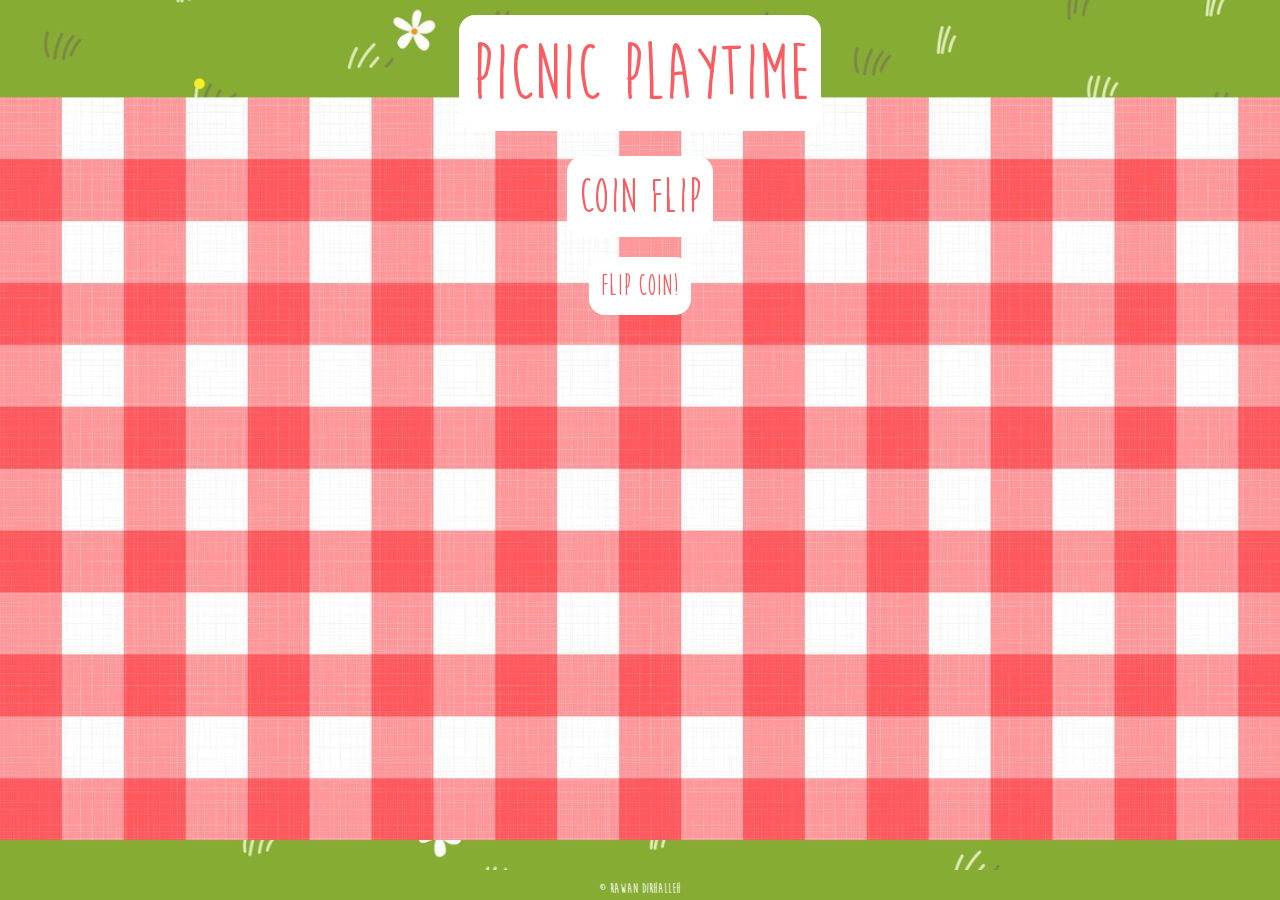
<file: Coin_Flip.html>
<!DOCTYPE html>
<html lang="en">
    <head>
        <meta charset="UTF-8">
        <meta name="viewport" content="width=device-width, initial-scale=1.0">
        <title>Tic Tac Toe</title>
        <link rel="stylesheet" href="style.css">
    </head>
    <body>
        <div id="PicnicTitle">
            <header>
                <a href="index.html" id="homeLink">
                    <h1 class="siteTitle" alt="Picnic Playtime" title="Picnic Playtime"> Picnic Playtime </h1>
                </a>
            </header>
        </div>

        <!-- Grass with flowers image by Annandistock found on iStock (https://www.istockphoto.com/vector/lawn-grass-seamless-in-summer-vector-cartoon-nature-green-field-texture-cute-meadow-gm1365764072-436522086)-->
        <!-- Picnic blanket image by chaluk found on iStock (https://www.istockphoto.com/vector/vector-linen-gingham-checkered-blanket-tablecloth-seamless-white-red-cloth-table-gm932132866-255483648)-->
        <img src="img/Background2.jpg" alt="Grass and Picnic Blanket" class = HomeBackground>

        <main>
            <div id="Coin_Flip" class="gameSection">
                <div id="Coin_Flip" class="gameSection">
                    <h2> Coin Flip </h2>
                    <button id="FlipCoinButton">Flip coin!</button>
                    <div id="coinResult"></div>
                </div>
            </div>
        </main>

    <footer>
        <p>
            &copy; Rawan Dirhalleh
        </p>
    </footer>
    <script src="CoinFlip_script.js"></script>
</body>
</html>
</file>
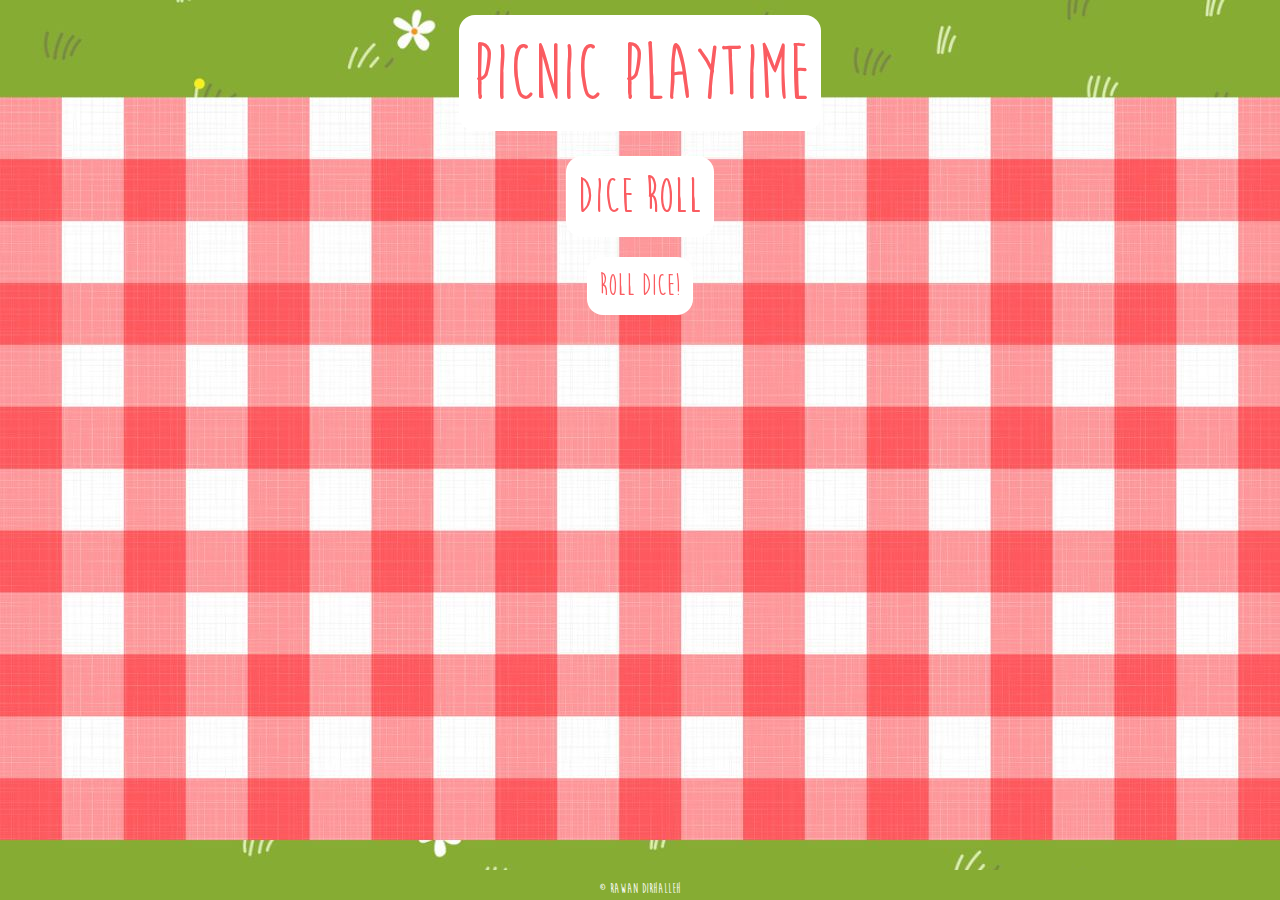
<file: Dice_Roll.html>
<!DOCTYPE html>
<html lang="en">
    <head>
        <meta charset="UTF-8">
        <meta name="viewport" content="width=device-width, initial-scale=1.0">
        <title>Tic Tac Toe</title>
        <link rel="stylesheet" href="style.css">
    </head>
    <body>
        <div id="PicnicTitle">
            <header>
                <a href="index.html" id="homeLink">
                    <h1 class="siteTitle" alt="Picnic Playtime" title="Picnic Playtime"> Picnic Playtime </h1>
                </a>
            </header>
        </div>

        <!-- Grass with flowers image by Annandistock found on iStock (https://www.istockphoto.com/vector/lawn-grass-seamless-in-summer-vector-cartoon-nature-green-field-texture-cute-meadow-gm1365764072-436522086)-->
        <!-- Picnic blanket image by chaluk found on iStock (https://www.istockphoto.com/vector/vector-linen-gingham-checkered-blanket-tablecloth-seamless-white-red-cloth-table-gm932132866-255483648)-->
        <img src="img/Background2.jpg" alt="Grass and Picnic Blanket" class = HomeBackground>

        <main>
            <div id="Dice_Roll" class="gameSection">
                <h2> Dice Roll </h2>
                <button id="RollDiceButton">Roll dice!</button>
                <div id="diceResult"></div>
            </div>
        </main>

    <footer>
        <p>
            &copy; Rawan Dirhalleh
        </p>
    </footer>
    <script src="DiceRoll_script.js"></script>
</body>
</html>
</file>
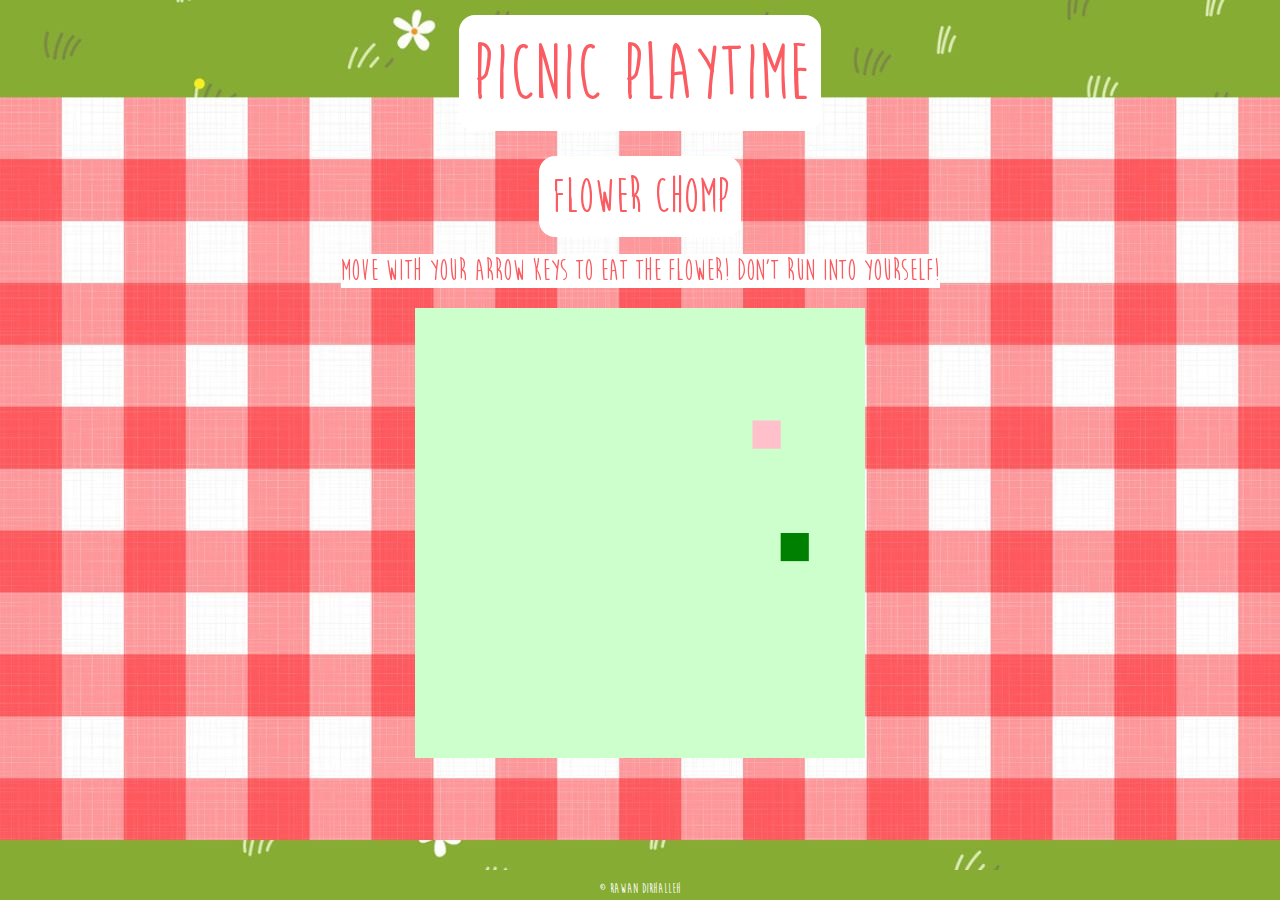
<file: Flower_Chomp.html>
<!DOCTYPE html>
<html lang="en">
    <head>
        <meta charset="UTF-8">
        <meta name="viewport" content="width=device-width, initial-scale=1.0">
        <title>Tic Tac Toe</title>
        <link rel="stylesheet" href="style.css">
    </head>
    <body>
        <div id="PicnicTitle">
            <header>
                <a href="index.html" id="homeLink">
                    <h1 class="siteTitle" alt="Picnic Playtime" title="Picnic Playtime"> Picnic Playtime </h1>
                </a>
            </header>
        </div>

        <!-- Grass with flowers image by Annandistock found on iStock (https://www.istockphoto.com/vector/lawn-grass-seamless-in-summer-vector-cartoon-nature-green-field-texture-cute-meadow-gm1365764072-436522086)-->
        <!-- Picnic blanket image by chaluk found on iStock (https://www.istockphoto.com/vector/vector-linen-gingham-checkered-blanket-tablecloth-seamless-white-red-cloth-table-gm932132866-255483648)-->
        <img src="img/Background2.jpg" alt="Grass and Picnic Blanket" class = HomeBackground>

        <main>
            <div id="Flower_Chomp" class="gameSection">
                <h2> Flower Chomp </h2>
                <p> Move with your arrow keys to eat the flower! Don't run into yourself!</p>

                <!--This code is adapted from the Snake Game implementation by Pleiterson.
                Original code repository: https://github.com/Pleiterson/snake-game-javascript
                License: MIT License (included in repository)-->
                <canvas id="caterpillar" width="512" height="512"></canvas>
            </div>
        </main>

    </body>
    <footer>
        <p>
            &copy; Rawan Dirhalleh
        </p>
    </footer>
    <script src="FlowerChomp_script.js"></script>
</body>
</html>
</file>
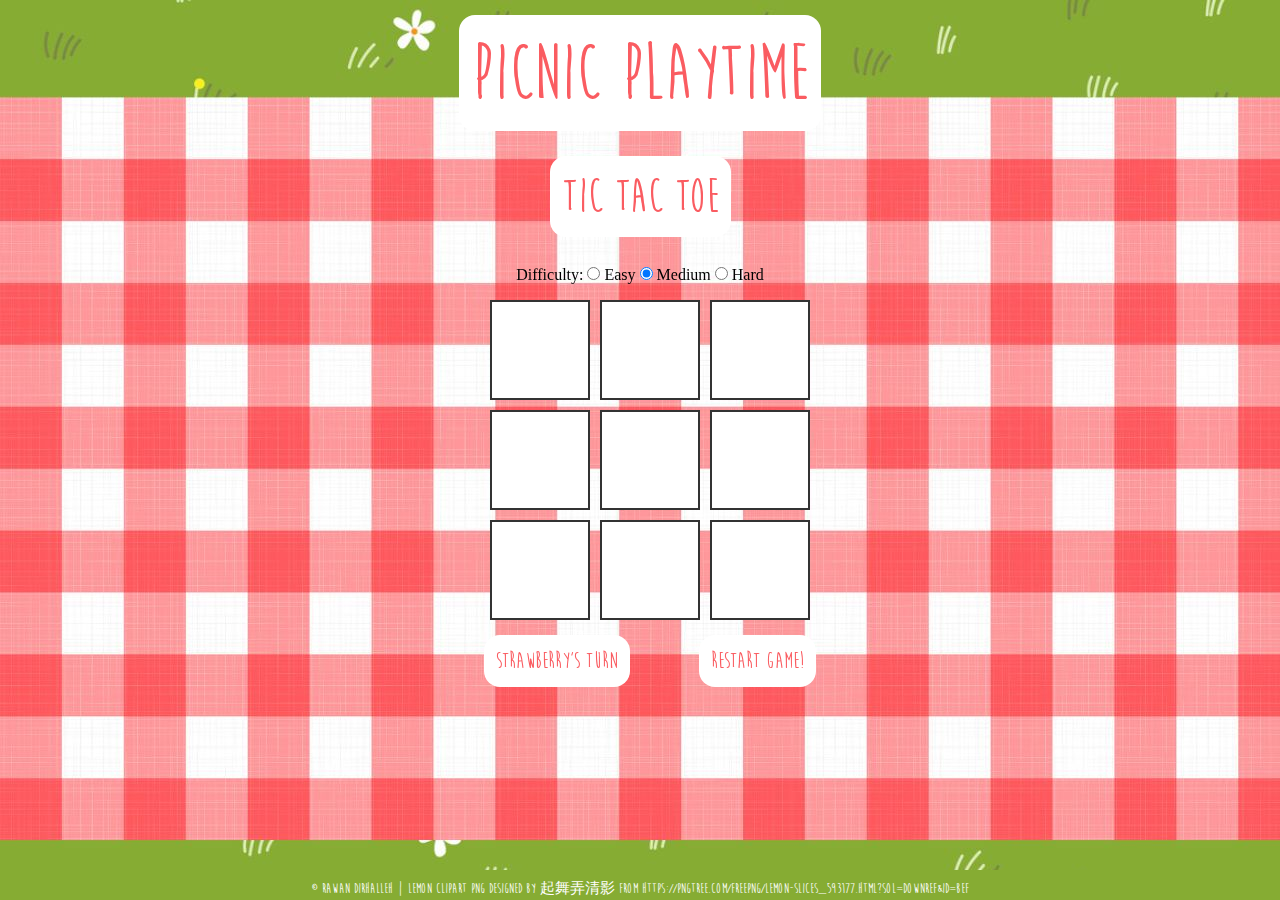
<file: Tic_Tac_Toe.html>
<!DOCTYPE html>
<html lang="en">
    <head>
        <meta charset="UTF-8">
        <meta name="viewport" content="width=device-width, initial-scale=1.0">
        <title>Tic Tac Toe</title>
        <link rel="stylesheet" href="style.css">
    </head>
    <body>
        
        <div id="PicnicTitle">
            <header>
                <a href="index.html" id="homeLink">
                    <h1 class="siteTitle" alt="Picnic Playtime" title="Picnic Playtime"> Picnic Playtime </h1>
                </a>
            </header>
        </div>

        <!-- Grass with flowers image by Annandistock found on iStock (https://www.istockphoto.com/vector/lawn-grass-seamless-in-summer-vector-cartoon-nature-green-field-texture-cute-meadow-gm1365764072-436522086)-->
        <!-- Picnic blanket image by chaluk found on iStock (https://www.istockphoto.com/vector/vector-linen-gingham-checkered-blanket-tablecloth-seamless-white-red-cloth-table-gm932132866-255483648)-->
        <img src="img/Background2.jpg" alt="Grass and Picnic Blanket" class = HomeBackground>

        <main>
            
            <!--This code is adapted from the Tic Tac Toe implementation by Professor Posnett.-->
            <div id="Tic_Tac_Toe" class="gameSection">
                <h2>Tic Tac Toe</h2>
                <!-- Area for user to select game difficuly -->
                <div id="difficultySelection">
                    <label for="easy">Difficulty:</label>
                    <!-- Radio buttons ensure only 1 option is chosen at a time -->
                    <input type="radio" name="level" id="easy" value="easy"> Easy
                    <input type="radio" name="level" id="medium" value="medium" checked> Medium
                    <input type="radio" name="level" id="hard" value="hard"> Hard
                </div>
                <div id="gameBoard" class="board">
                    <!-- Creating 9 cells for the Tic Tac Toe grid -->
                    <button class="cell" data-cell-index="0"></button>
                    <button class="cell" data-cell-index="1"></button>
                    <button class="cell" data-cell-index="2"></button>
                    <button class="cell" data-cell-index="3"></button>
                    <button class="cell" data-cell-index="4"></button>
                    <button class="cell" data-cell-index="5"></button>
                    <button class="cell" data-cell-index="6"></button>
                    <button class="cell" data-cell-index="7"></button>
                    <button class="cell" data-cell-index="8"></button>
                </div>
                <div class="resultContainer">
                    <!-- Notifies user of their turn and game end results -->
                    <div id="resultDisplay"> Strawberry's turn </div>
                    <!-- User can press to restart game at currently-selected difficulty -->
                    <button id="restartButton" onclick="restartGame()">Restart Game!</button>
                </div>
            </div>

        </main>

    </body>
    <footer>
        <p>
            &copy; Rawan Dirhalleh | lemon clipart PNG Designed By 起舞弄清影 from https://pngtree.com/freepng/lemon-slices_593177.html?sol=downref&id=bef
        </p>
    </footer>
    <script src="TicTacToe_script.js"></script>

</html>
</file>
<file: style.css>
@font-face {
    font-family: 'MoonFlowerBold';
    src: url('font/MoonFlowerBold-MVppp.ttf') format('truetype');
    font-weight: bold;
}

body, html {
    display: flex;
    flex-direction: column;
    justify-content: flex-start;
    align-items: center;
    height: 100%;
    margin: 0;
    padding: 0;
    overflow: hidden;
}

.HomeBackground {
    background-size: cover;
    background-position: center;
    position: fixed;
    top: 0;
    left: 0;
    right: 0;
    bottom: 0;
    z-index: -1;
}

.siteTitle {               
    font-size: 80px;
    font-family: 'MoonFlowerBold';
    text-align: center;
    background-color: white;
    color: #fa5c61;
    font-weight: 200;
    z-index: 10;
    border-radius: 16px;
    width: fit-content;
    padding: 12px;
    margin: 15px auto;
    max-width: 100%;
    display: flex;
}


.icons {
    display: grid;
    grid-template-columns: repeat(2, 1fr);
    justify-content: center;
    align-items: center;
    width: 100%;
    margin: 0 auto;
    z-index: 3;
    box-sizing: border-box;
}

.iconObject {
    display: flex;
    flex-direction: column;
    justify-content: center;
    align-items: center;
    background-color: white;
    border-radius: 16px;
    max-width: 240px;
    margin: 20px;
    padding: 20px;
    box-sizing: border-box;
    z-index: 5;
    transition: transform 0.3s;
}

.iconObject a {
    display:flex;
    justify-content: center;   
}

.icons img {
    width: 50%;
    margin: auto;
}

.iconObject:hover {
    transform: scale(1.1);
}

p {
    color: #fa5c61;
    font-family: 'MoonFlowerBold';
    font-size: 40px;
    margin-bottom: 10px;
}

a, a:hover, a:active, a:visited {
    color: white;
}

footer {
    text-align: center;          
    background-color: #86ac33; 
    color: white;                
    width: 100%;     
    height: 30px;            
    position: fixed;           
    bottom: 0px;   
    line-height: 50px;           
}

footer p {
    font-size: 15px;
    color: white;
    margin: -7px;
}

/* Tic Tac Toe */
/*This code is adapted from the Tic Tac Toe implementation by Professor Posnett. */

#Tic_Tac_Toe {
    display: flex;
    flex-direction: column;
}

#Tic_Tac_Toe:target {
    display: flex;
}

#Tic_Tac_Toe:target ~ .iconObject {
    display: flex;
}

#Tic_Tac_Toe:target ~ #Coin_Flip {
    display: flex;
}

#Tic_Tac_Toe:target ~ #Dice_Roll {
    display: flex;
}

#Tic_Tac_Toe:target ~ #Flower_Chomp {
    display: flex;
}

#Tic_Tac_Toe footer {
    font-size: 10px;
}

#TicTacToeBoard {
    display: flex;
    flex-direction: column;
    justify-content: center;
    align-items: center;
    width: 100%;
    max-width: 500px;
    aspect-ratio: 1;
    z-index: 2;
    margin-top: 30px;
    padding: 20px;
    position: fixed;

}
.board {
    display: grid;
    grid-template-columns: repeat(3, 1fr); /* Creates a 3x3 grid */
    gap: 10px; /* Space between cells */
    margin: 10px auto; /* Centering the grid */
    max-width: 300px; /* Restricting the maximum width of the grid */
}

.cell {
    background-color: #fff;
    border: 2px solid #333;
    font-size: 48px;
    font-weight: bold;
    cursor: pointer;
    aspect-ratio: 1 / 1; /* Ensures that cells are square */
    display: flex;
    align-items: center;
    justify-content: center;
    height: 100px; /* Set a fixed height for better visual */
    color: #444; /* Default text color */
    position: relative;
}

.cellIcon {
    position: absolute;
    top: 50%;
    left: 50%;
    transform: translate(-50%, -50%);
    max-width: 80%; 
    max-height: 80%; 
}

.label, #easy, #medium, #hard {
    margin: 10px 0;
    padding: 5px 10px;
    background-color: white;
    border-radius: 8px;
    width: auto;  
}

/* Initially hide all game sections */
.gameSection {
    display: none;
}

/* Display the section when it is targeted */
#Tic_Tac_Toe:target,
#Coin_Flip:target,
#Dice_Roll:target,
#Flower_Chomp:target {
    display: flex;
}

/* Ensure that when one section is targeted, others are hidden */
#Tic_Tac_Toe:target ~ .gameSection:not(#Tic_Tac_Toe),
#Coin_Flip:target ~ .gameSection:not(#Coin_Flip),
#Dice_Roll:target ~ .gameSection:not(#Dice_Roll),
#Flower_Chomp:target ~ .gameSection:not(#Flower_Chomp) {
    display: none;
}

/* Hide icons when any game section is targeted */
#Tic_Tac_Toe:target ~ #homeIcons,
#Coin_Flip:target ~ #homeIcons,
#Dice_Roll:target ~ #homeIcons,
#Flower_Chomp:target ~ #homeIcons {
    display: none;
}

html, body {
    overflow: hidden;
    height: 100%;
    margin: 0; /* Ensure no default margin */
}

.gameSection {
    display: flex;
    justify-content: center;
    align-items: center;
    position: relative;
    z-index: 5;
}

#TicTacToeBoard {
    display: flex;
    flex-direction: column;
    justify-content: center;
    align-items: center;
    width: 100%;
    max-width: 300px; /* Corrected max width */
    aspect-ratio: 1;
    position: absolute; /* Changed from fixed to absolute */
    top: 50%; /* Center vertically */
    left: 50%; /* Center horizontally */
    transform: translate(-50%, -50%); /* Align center correctly */
    z-index: 2; /* Ensure it is above the background */
}

.gameSection:target {
    display: flex;
    justify-content: center;
    align-items: center;
    min-height: 100px; /* Ensure the section takes at least the height of the viewport */
    position: relative;
    z-index: 5; /* Emnsure it's above the background */
}

h2, #resultDisplay, #restartButton {
    font-family: 'MoonFlowerBold';
    color: #fa5c61;
    text-align: center;
    background-color: white;
    font-weight: 200;
    z-index: 10;
    border-radius: 16px;
    width: fit-content;
    padding: 12px;
    margin: 20px auto;
    max-width: 100%;
}

h2 {
    font-size: 50px;
    margin-top: 10px;
}

.resultContainer {
    display: flex;
    flex-direction: row;
    border-radius: 8px;
    width: 400px;
    border: none;
    justify-content: space-between;
    margin-left: 20px;
}

.cell:hover {
    background-color: #eaeaea; /* Hover effect for user understanding */
}

#resultDisplay {
    font-size: 24px;
    margin-top: 5px;
    z-index: 5;
}

#restartButton {
    border: none;
    font-size: 24px;
    transition: 0.1s;
    margin-top: 5px;
}

#restartButton:hover {
    transform: scale(1.1);
}

/*--------DICE ROLL--------------*/
#Dice_Roll {
    font-family: 'MoonFlowerBold';
    display: flex;
    flex-direction: column;
    justify-content: center;
    align-items: center;
    position: relative;
    margin: 0;
}

#RollDiceButton {
    font-family: 'MoonFlowerBold';
    color: #fa5c61;
    font-size: 30px;
    border: none;
    text-align: center;
    background-color: white;
    font-weight: 200;
    z-index: 10;
    border-radius: 16px;
    width: fit-content;
    padding: 12px;
    margin: 0 auto;
    max-width: 100%;
}

#RollDiceButton:hover {
    transform: scale(1.1);
}

#diceResult img {
    display: flex;
    margin-top: 50px;
}

/*--------FLOWER CHOMP--------------*/
/* This code is adapted from the Snake Game implementation by Pleiterson.
Original code repository: https://github.com/Pleiterson/snake-game-javascript
License: MIT License (included in repository)*/
#Flower_Chomp {
    font-family: 'MoonFlowerBold';
    display: flex;
    flex-direction: column;
    justify-content: center;
    align-items: center;
    position: relative;
    margin: 0;
}

#Flower_Chomp p {
    background: white;
    font-size: 30px;
    margin-top: -3px;
}

#caterpillar {
    height: 50vh;
    width: 50vh;
    display: flex;
    justify-content: center;
    align-items: center;
    margin-top: 10px;
}

/*--------COIN FLIP--------------*/
#Coin_Flip {
    font-family: 'MoonFlowerBold';
    display: flex;
    flex-direction: column;
    justify-content: center;
    align-items: center;
    position: relative;
    margin: 0;
}

#FlipCoinButton {
    font-family: 'MoonFlowerBold';
    color: #fa5c61;
    font-size: 30px;
    border: none;
    text-align: center;
    background-color: white;
    font-weight: 200;
    z-index: 10;
    border-radius: 16px;
    width: fit-content;
    padding: 12px;
    margin: 0 auto;
    max-width: 100%;
}

#FlipCoinButton:hover {
    transform: scale(1.1);
}

#coinResult img {
    display: flex;
    margin-top: 40px;
    width: 300px;
    height: 300px;
}
</file>
